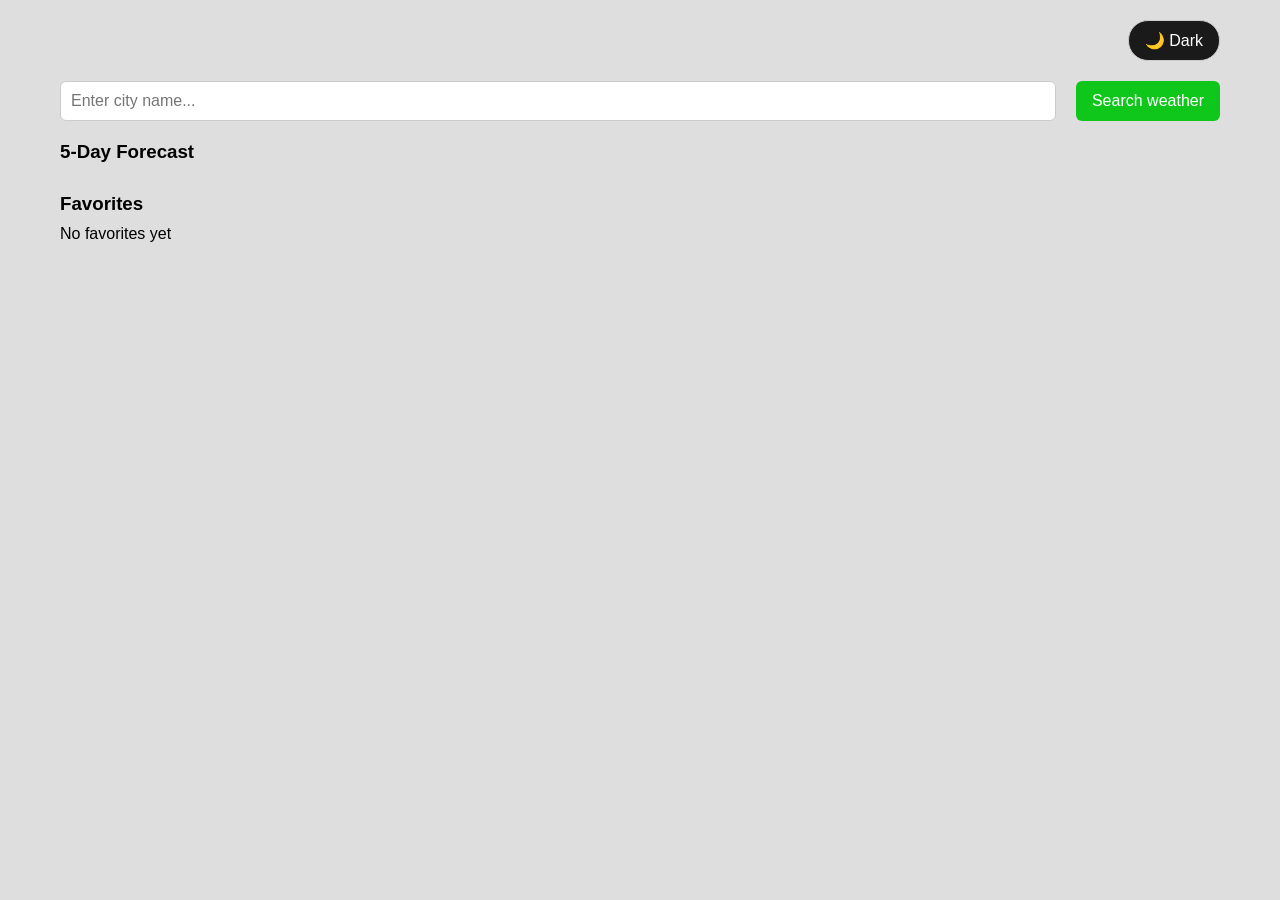
<file: index.html>
<!DOCTYPE html>
<html lang="en">
<head>
    <meta charset="UTF-8">
    <meta name="viewport" content="width=device-width, initial-scale=1.0">
    <title>Weather Dashboard</title>
    <link rel="stylesheet" href="weather.css" />
    

</head>

<body>

    <div class="container">
        

        <!-- Theme Toggle -->

        <div class="theme-toggle">
            <!-- <h1 class="app-title">Weather Dashboard</h1> -->

            <button id="themeBtn">🌙 Dark              </button>

        </div>



        <!-- Search Section -->

        <div class="search-section">

            <input type="text" id="cityInput" placeholder="Enter city name..." />

            <button id="searchBtn">Search weather</button>

        </div>

        <!-- Search suggestions, JS will fill this -->
        <div id="suggestions"></div>

<div id = "loader" style="display: none;">Loading...</div>

        <!-- Weather Display -->

        <div id="weatherCard" class="weather-card" style="display: none;"></div>

        
<button id = "addFavBtn" style="display: none;">Add to Favorites</button>
        <!-- Error Message -->

        <div id="errorMsg" class="error" style="display: none;"></div>

        <!-- 5-day forecast, JS will fill this -->
<div class="forecast-section">
    <h3>5-Day Forecast</h3>
    <div id="forecastList"></div>
</div>


        <!-- Favorites -->

        <div class="favorites-section">

            <h3>Favorites</h3>

            <div id="favoritesList"></div>

        </div>

    </div>



  <script src="weather.js"></script>
</body>

</html>
</file>
<file: weather.css>
* {
            margin: 0;
            padding: 0;
            box-sizing: border-box;
        }

        body {
             font-family: Arial, sans-serif;
              background: #dedede;
             }

        .container {
             max-width: 1200px;
             margin: 0 auto;
             padding: 20px;
             }

              .theme-toggle {
                display: flex;
                justify-content: flex-end;
                margin-bottom: 20px;

        }
        .search-section {
            display: flex;
            gap: 20px;
        }

        .search-section input {
            flex: 1;
            padding: 10px;
            border: 1px solid #ccc;
            border-radius: 6px;
            font-size: 16px;
        }

        .search-section button {
            padding: 10px 16px;
            background: #0fc71b;
            color: white;
            border: none;
            border-radius: 6px;
            font-size: 16px;
            cursor:grab;
        }

        #themeBtn {
            padding: 10px 16px;
            background: #191a19;
            color: white;
            border: 1px solid #ccc;
            border-radius: 20px;
            font-size: 16px;
            cursor:grab;
        }
#loader {
    text-align: center;
    margin: 20px 0;
    color: #555;
    font-size: 18px;
}

.error {
    margin: 20px 0;
    padding: 10px;
    background: #f8d7da;
    color: #721c24;
    border: 1px solid #f5c6cb;
    border-radius: 6px;
    text-align: center;
}


.weather-card {
    margin: 20px 0;
    padding: 20px;
    background: #e0f7fa;
    border-radius: 6px;
    text-align: center;
    box-shadow: 0 2px 4px rgba(0, 0, 0, 0.1);
}

.weather-card p {
    margin: 10px 0;
    font-size: 18px;
}

#addFavBtn {
    padding: 10px 16px;
    background: #ff9800;
    color: white;
    border: none;
    border-radius: 6px;
    font-size: 16px;
    cursor:grab;
}

.forecast-section {
    margin: 20px 0;
}

.forecast-section h3,
.favorites-section h3 {
    margin-bottom: 10px;
}

#forecastList {
    display: flex;
    flex-wrap: wrap;
    gap: 10px;
}

.forecast-card {
    flex: 1;
    min-width: 120px;
    padding: 15px;
    background: #e0f7fa;
    border-radius: 6px;
    text-align: center;
    box-shadow: 0 2px 4px rgba(0, 0, 0, 0.1);
}

.favorites-section {
    margin: 20px 0;
}

.fav-item {
    display: flex;
    justify-content: space-between;
    align-items: center;
    padding: 10px;
    margin-bottom: 10px;
    background: white;
    border-radius: 6px;
    box-shadow: 0 2px 4px rgba(0, 0, 0, 0.1);
}

.fav-item button {
    padding: 6px 12px;
    background: #dc3545;
    color: white;
    border: none;
    border-radius: 6px;
    cursor:grab;
}

/* Dark theme: applies when the body has the class "dark" */
body.dark {
    background: #121212;
    color: #f1f1f1;
}

body.dark #themeBtn {
    background: #f1f1f1;
    color: #191a19;
}

body.dark .search-section input {
    background: #1e1e1e;
    color: #f1f1f1;
    border: 1px solid #444;
}

body.dark .weather-card,
body.dark .forecast-card {
    background: #1e293b;
    color: #f1f1f1;
}

body.dark .fav-item {
    background: #1e1e1e;
    color: #f1f1f1;
}

body.dark #loader {
    color: #ccc;
}

/* Mobile: stack the search input and button on small screens */
@media (max-width: 600px) {
    .search-section {
        flex-direction: column;
        gap: 10px;
    }
}
</file>
